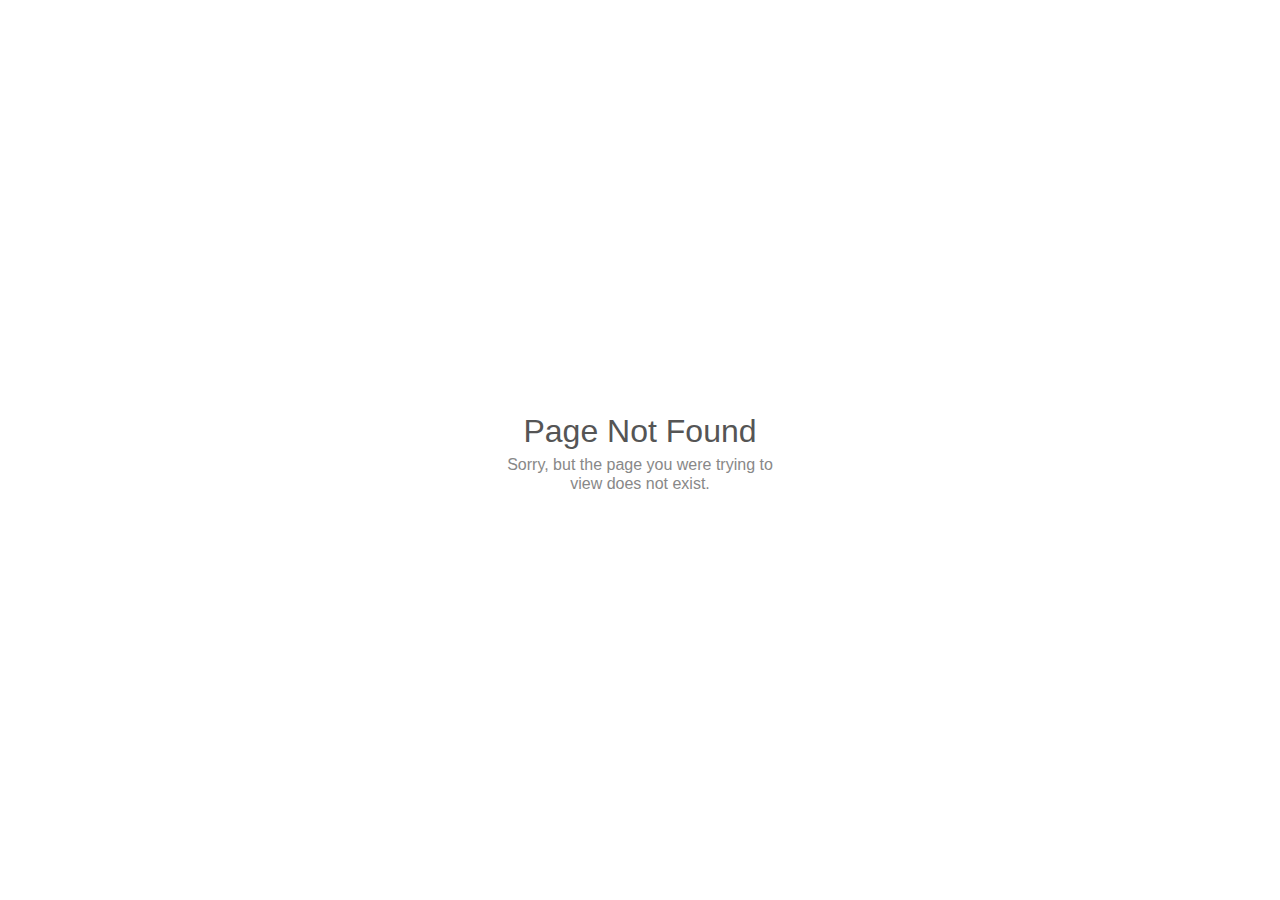
<file: css/index.html>
<!doctype html>
<html lang="en">
<head>
    <meta charset="utf-8">
    <title>Page Not Found</title>
    <meta name="viewport" content="width=device-width, initial-scale=1">
    <style>

        * {
            line-height: 1.5;
            margin: 0;
        }

        html {
            color: #888;
            font-family: sans-serif;
            text-align: center;
        }

        body {
            left: 50%;
            margin: -43px 0 0 -150px;
            position: absolute;
            top: 50%;
            width: 300px;
        }

        h1 {
            color: #555;
            font-size: 2em;
            font-weight: 400;
        }

        p {
            line-height: 1.2;
        }

        @media only screen and (max-width: 270px) {

            body {
                margin: 10px auto;
                position: static;
                width: 95%;
            }

            h1 {
                font-size: 1.5em;
            }

        }

    </style>
</head>
<body>
    <h1>Page Not Found</h1>
    <p>Sorry, but the page you were trying to view does not exist.</p>
	
</body>
</html>
<!-- IE needs 512+ bytes: http://blogs.msdn.com/b/ieinternals/archive/2010/08/19/http-error-pages-in-internet-explorer.aspx -->
</file>
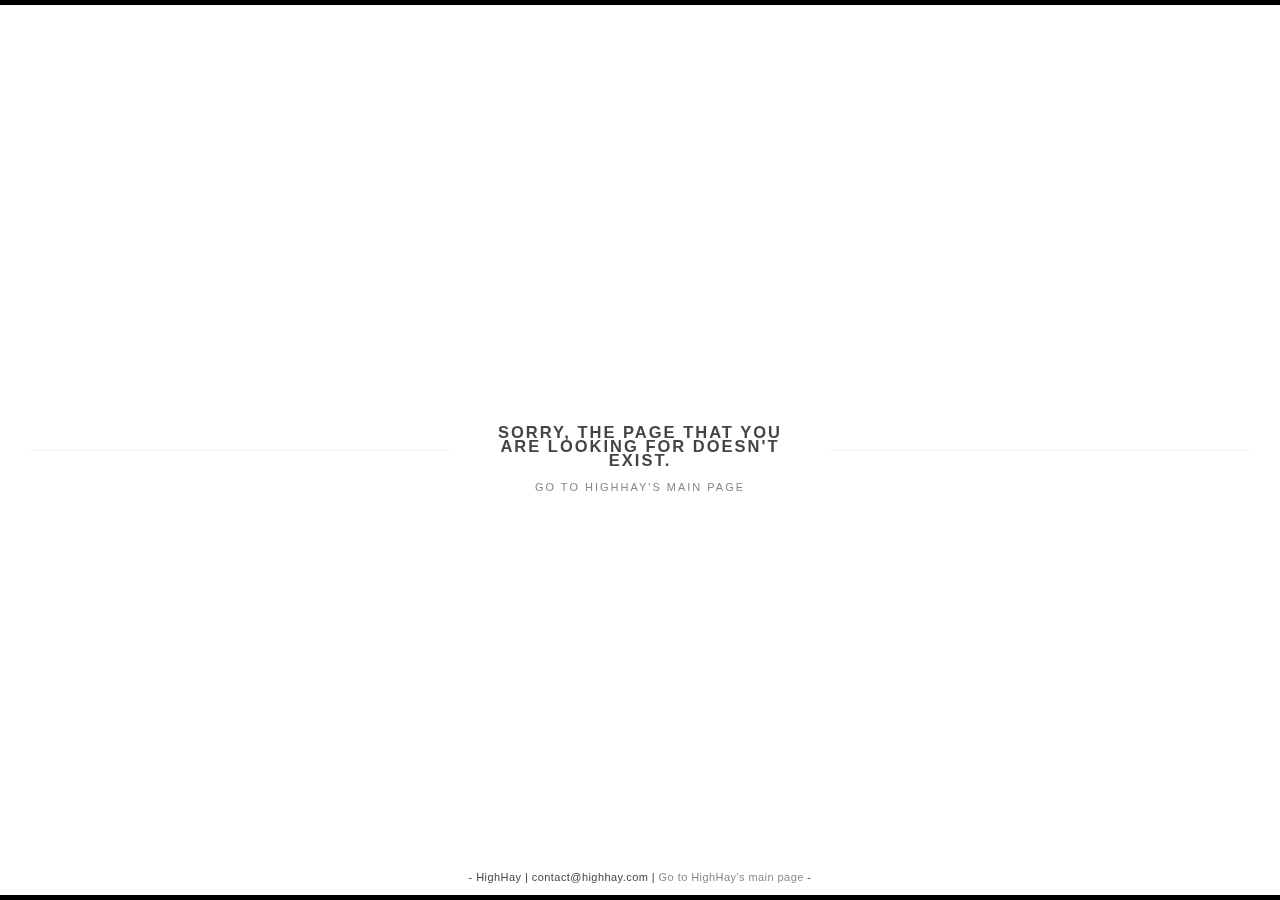
<file: fonts/index.htm>
<!--highhay.com-->
<!DOCTYPE html>
<!--[if IE 8]> 				 <html class="no-js lt-ie9" lang="en" > <![endif]-->
<!--[if gt IE 8]><!-->
<html class="no-js" lang="en" >
	<!--<![endif]-->
	<head>
		<meta charset="utf-8">
		<meta http-equiv="Content-Type" content="text/html; charset=utf-8" />

		<title>HighHay</title>
		<!-- Behavioral Meta Data -->
		<meta name="apple-mobile-web-app-capable" content="yes">
		<meta name="viewport" content="width=device-width, initial-scale=1, maximum-scale=1, user-scalable=no">
		

		<!-- Core Meta Data -->
		<meta name="author" content="High Hay (HighHay) digital agency">
		<meta name="description" content="High Hay (HighHay) is a digital creation agency. We design efficient websites and make mobile and web applications">
		<meta name="keywords" content="high hay,highhay,design,responsive,digital agency, efficient,powerful,efficiency,web-design,mobile,e-learning,
		                          web application">
	</head>
	<body>
		<div class="container">
			<div class="important-notes">				
				<h2>Sorry, the page that you are looking for doesn't exist.</h2>
				<p>
					<a href="http://highhay.com" style="margin-top:">Go to HighHay's main page</a>				
				</p>
			</div>
			<p class="copyright">
				- <span>HighHay | contact@highhay.com | <a href="http://highhay.com">Go to HighHay's main page</a></span> -
			</p>
			
			
		</div>
	</body>
	<style>
	h4{
		color: #333;
	}
	a{
		color:#397BA7;
		text-decoration:none;
	}
	a:visited{
		color:#2065A6;
		text-decoration:none;
	}
	
	html, body, .container{ height: 100%; margin: 0; padding: 0; }
	body{
		min-width: 320px;
		overflow: hidden;
	}
	body{
		font-family: Helvetica, Arial, sans-serif;
		font-size: 11px;
		font-weight: 200;
		letter-spacing: 2px;
		line-height: 14px;
		text-transform: uppercase;
		color: #444;
	}
	a{
		color: #888;
		text-decoration: none;
	}
	a:hover{
		color: #000;
	}
	.container{
		width: 100%;
		box-shadow: 0px -5px 0 0px #000 inset, 0px 5px 0 0px #000 inset;
	}
	.important-notes{
		width: 320px;
		height: 78px;
		padding: 0px 30px;
		position: absolute;
		top: 50%;
		left: 50%;
		margin: -39px 0 0 -190px;
		background: #fff;
		text-align: center;
	}
	.important-notes:before{
		content: '';
		position: fixed;
		left: 30px;
		right: 30px;
		height: 1px;
		background: rgba(207,207,207,0.3);
		top: 50%;
		z-index: -1;
	}
	.copyright{
		position: absolute;
		width: 100%;
		bottom: 5px;
		text-align: center;
		text-transform: none;
		letter-spacing: 0.04em;
	}
	@media screen and (max-width: 400px){
		.important-notes{
			-webkit-transform: scale(0.6);
			-moz-transform: scale(0.6);
			-o-transform: scale(0.6);
			-ms-transform: scale(0.6);
			-webkit-transform: scale(0.6);
		}
	}
	</style>
</html>
</file>
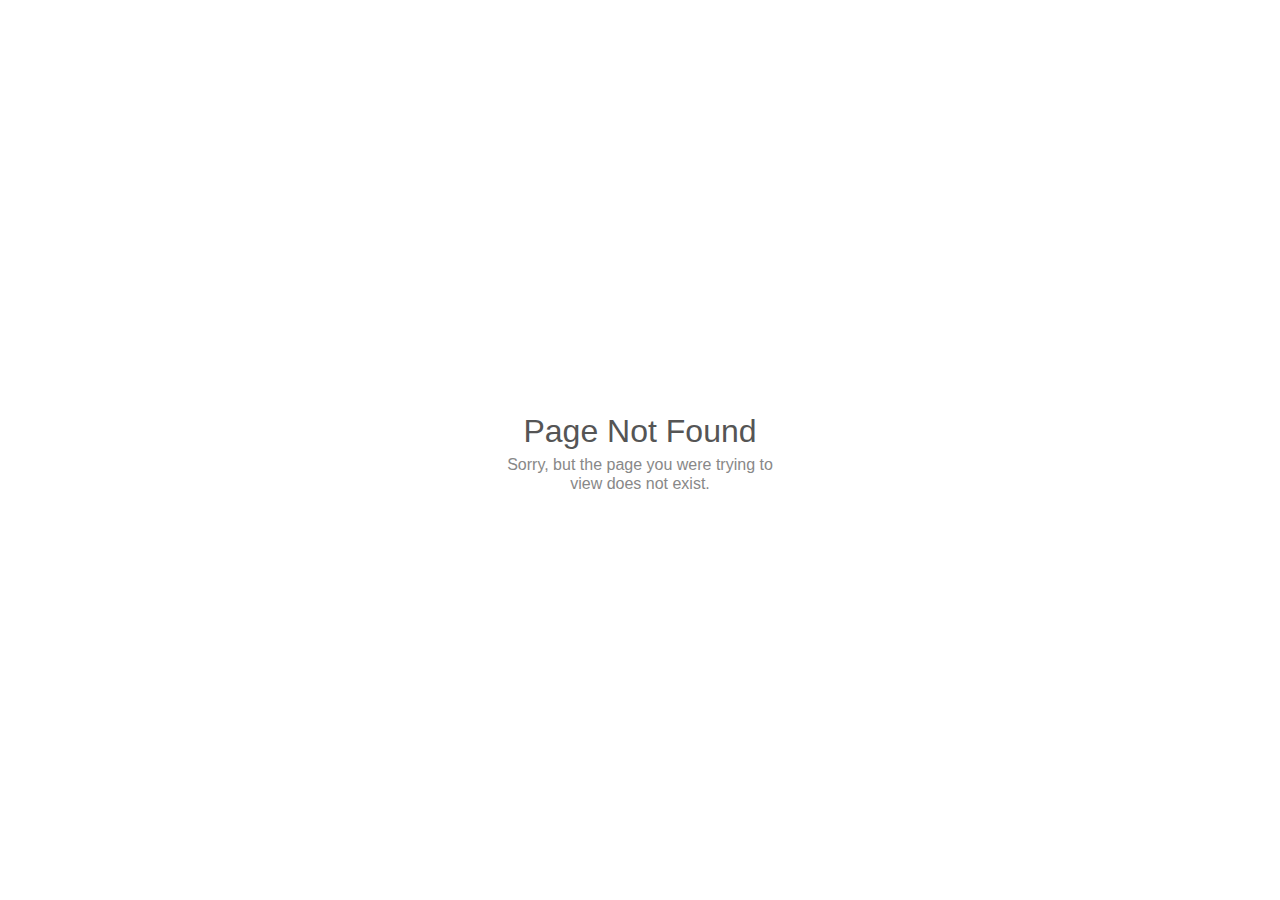
<file: img/index.html>
<!doctype html>
<html lang="en">
<head>
    <meta charset="utf-8">
    <title>Page Not Found</title>
    <meta name="viewport" content="width=device-width, initial-scale=1">
    <style>

        * {
            line-height: 1.5;
            margin: 0;
        }

        html {
            color: #888;
            font-family: sans-serif;
            text-align: center;
        }

        body {
            left: 50%;
            margin: -43px 0 0 -150px;
            position: absolute;
            top: 50%;
            width: 300px;
        }

        h1 {
            color: #555;
            font-size: 2em;
            font-weight: 400;
        }

        p {
            line-height: 1.2;
        }

        @media only screen and (max-width: 270px) {

            body {
                margin: 10px auto;
                position: static;
                width: 95%;
            }

            h1 {
                font-size: 1.5em;
            }

        }

    </style>
</head>
<body>
    <h1>Page Not Found</h1>
    <p>Sorry, but the page you were trying to view does not exist.</p>
</body>
</html>
<!-- IE needs 512+ bytes: http://blogs.msdn.com/b/ieinternals/archive/2010/08/19/http-error-pages-in-internet-explorer.aspx -->
</file>
